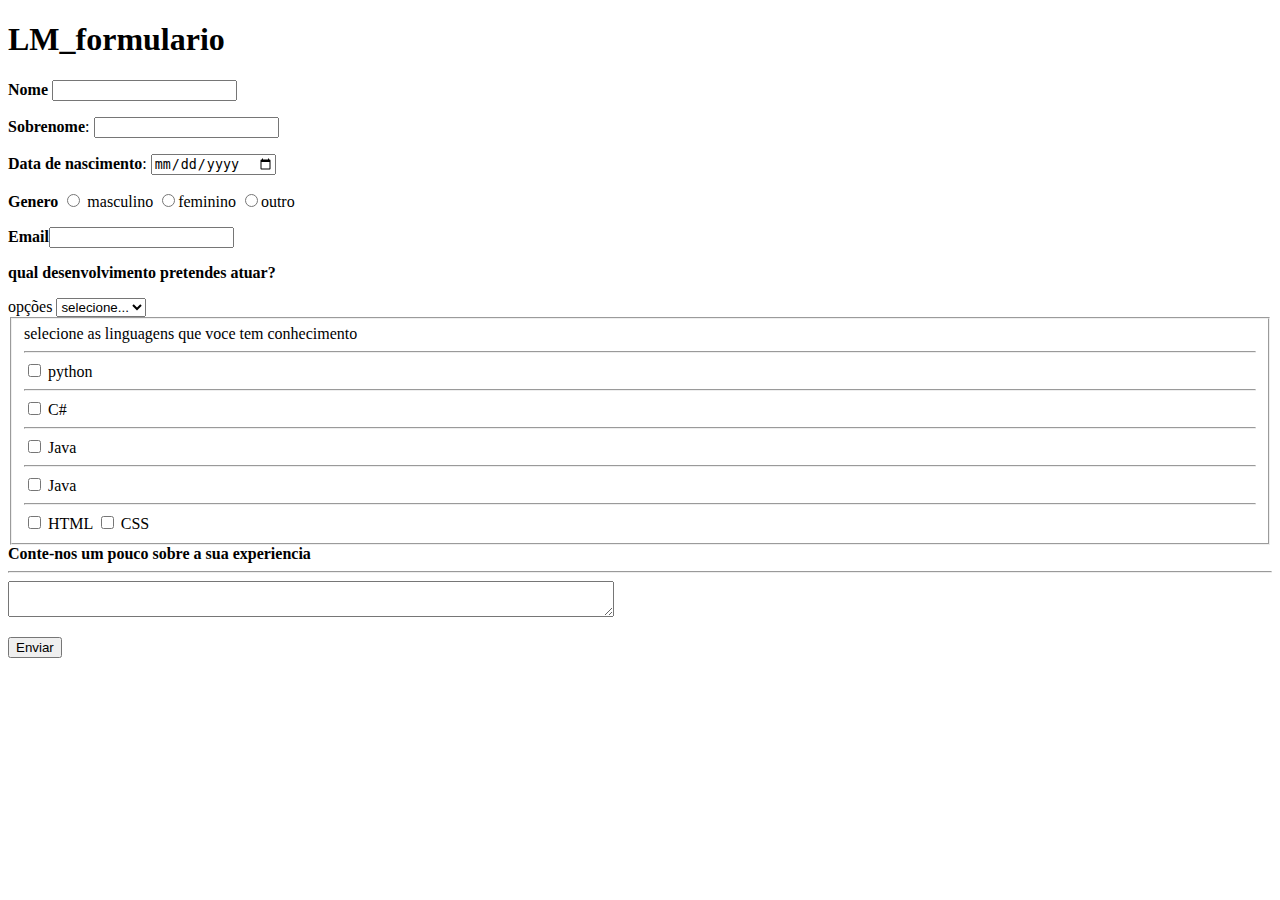
<file: Formulario/Formulario css.html>
<!DOCTYPE html>
<html lang="pt-br">
<head>
    <meta charset="UTF-8">
    <meta name="viewport" content="width=device-width, initial-scale=1.0">
    <title>Formulario</title>
</head>
<body>
    <head>
        <meta charset="utf-8">
        <meta http-equiv="X-UA-Compatible" content="IE=edge">
        <title></title>
        <meta name="description" content="">
        <meta name="viewport" content="width=device-width, initial-scale=1">
        <link rel="stylesheet" href="">
    </head>
    <body>
    
    <h1 id="titulo">LM_formulario</h1>
    <form action="cadastro.php" autocomplete="off">
    <p><label for="Inome"><b>Nome</b></label> <input type="text" name="nome" id="Inome" required></p>
        <p><label for="Isobrenome"><b>Sobrenome</b></label>: <input type="text" name="sobrenome" id="Isobrenome" required></p>
        <p><label for="idade1"><b>Data de nascimento</b></label>: <input type="date" name="idade" id="idade1" required></p>
        <label for="Genero"><p><b>Genero</b>
            <label><input type="radio" name="devweb" value="M" required> masculino
        </label>
        <label>
            <input type="radio" name="devweb" value="F" required>feminino</label>
        <label>
            <input type="radio" name="devweb" value="outro" >outro</label>
        </p>
        </label>
        
        <div class="campo">
            <label>
                 <b>Email</b><input type= "email">
                </label>

        </div>
        <p><b>qual desenvolvimento pretendes atuar?</b></p>
        <div> 
            <label>opções</label>
            <select id="opção">
                <option selected disabled value="">selecione...</option>
                <option>backend</option>
                <option>frontend</option>
            
            </select>

        </div>

        
<div>
    <fieldset class="grupo">
    <label>selecione as linguagens que voce tem conhecimento</label><hr>
 <input type="checkbox" name="tecnol1" id="tecnil2" value="Python">
 <label for="tecnil2">python</label> <hr>
 <input type="checkbox" name="tecnol" id="tecnol3" value="HTML">
 <label for="tecnol3">C#</label><hr>
 <input type="checkbox" name="tec" id="tec" value="c#"> 
 <label for="tec">Java</label><hr>
 <input type="checkbox" name="tecn4" id="tecn4">
 <label for="tecn4">Java</label><hr>
 <input type="checkbox" name="tecn5" id="tecn5">
 <label for="tecn5">HTML</label>
    <input type="checkbox" name="tenc6" id="tecn6">
    <label for="tecn6">CSS</label>
</fieldset>
</div>
<div>
    <label><b>Conte-nos um pouco sobre a sua experiencia</b></label> <hr>
<textarea row="50" style="width: 45em;"></textarea>
</div>
        
         <p><input type="submit" value="Enviar"></p>
    </form>

        <!--<iframe src="https://www.cursoemvideo.com" frameborder="0" height="700" width="700"></iframe>  
         O <iframe> (inline frame) serve para incorporar outro documento HTML dentro do documento atual, funcionando como uma "janela" para uma página da web diferente
            height para altura
            width para largura
    </p>-->

</body>
</html>
</file>
